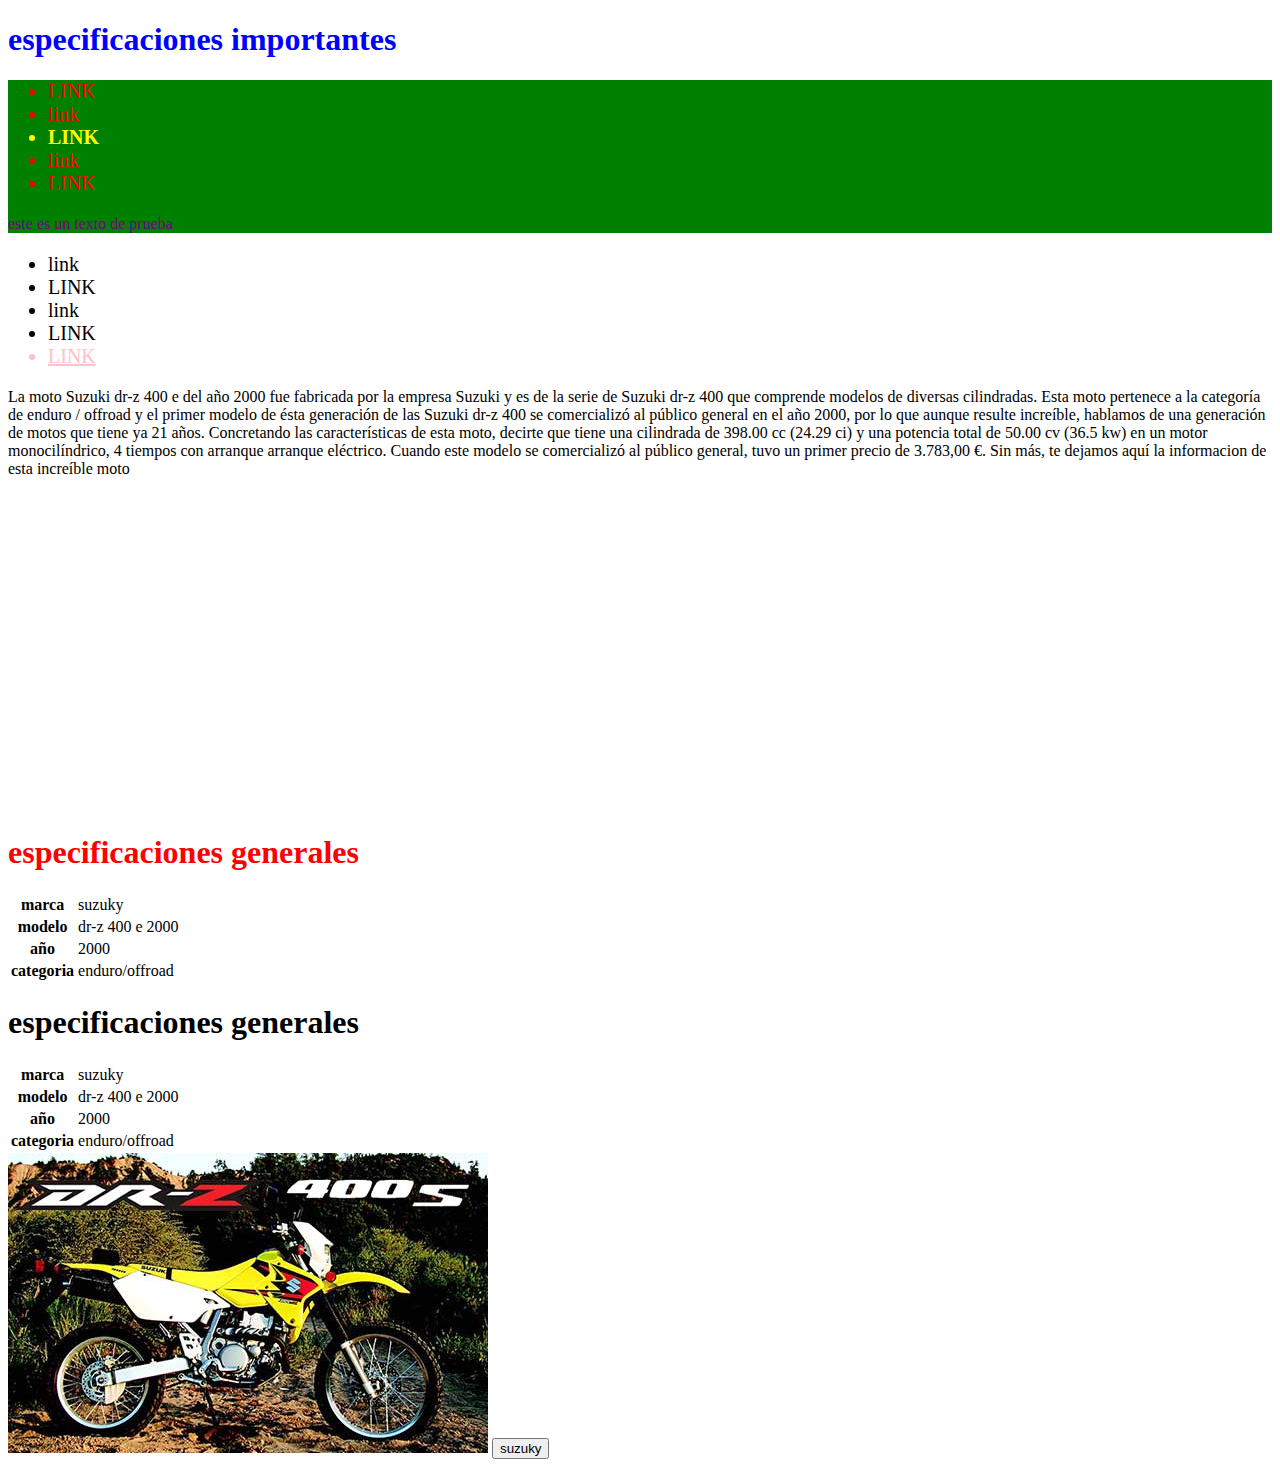
<file: index.html>
<!DOCTYPE html>
<html>

<head>
    <meta charset="utf-8" />
    <title>prueba drz elementos</title>
    <style>
        .azul{
            color: #0000ff;
        }
        .rojisisisimo{color: #ff0000;}
        ul{font-size: 20px;}
        .verde{color:rgb(117, 0, 128); background-color: green;}
        .verde li{color: red;}
        .mayus{text-transform: uppercase;}
        .verde .especial{color: yellow; font-weight: bold;}
        #rosa{color:pink; text-decoration: underline;}

    </style>
</head>

<body>
    <header>
    <h1 class="azul">especificaciones importantes</h1>
     </header>
     <nav class="verde">
         <ul> 
            <li class="mayus">link</li>
            <li>link</li>
            <li class="mayus especial">link</li>
            <li>link</li>
            <li class="mayus">link</li>
         </ul> 
         <div>
             <div>
                 <div>
                    este es un texto de prueba
                 </div>
             </div>
         </div>
     </nav>
     <nav>
         <ul>
            <li>link</li>
            <li class="mayus">link</li>
            <li>link</li>
            <li class="mayus">link</li>
            <li class="mayus" id="rosa">link</li>
         </ul> 
     </nav>
        <p>La moto Suzuki dr-z 400 e del año 2000 fue fabricada por la empresa Suzuki y es de la serie de Suzuki dr-z
            400
            que comprende modelos de diversas cilindradas.

            Esta moto pertenece a la categoría de enduro / offroad y el primer modelo de ésta generación de las Suzuki
            dr-z
            400 se comercializó al público general en el año 2000, por lo que aunque resulte increíble, hablamos de una
            generación de motos que tiene ya 21 años.

            Concretando las características de esta moto, decirte que tiene una cilindrada de 398.00 cc (24.29 ci) y una
            potencia total de 50.00 cv (36.5 kw) en un motor monocilíndrico, 4 tiempos con arranque arranque eléctrico.

            Cuando este modelo se comercializó al público general, tuvo un primer precio de 3.783,00 €.

            Sin más, te dejamos aquí la informacion de esta increíble moto </p>
  
    
    <iframe width="560" height="315" src="https://www.youtube.com/embed/tCN07qYrRV8" title="YouTube video player"
        frameborder="0" allow="accelerometer; autoplay; clipboard-write; encrypted-media; gyroscope; picture-in-picture"
        allowfullscreen></iframe>

    <h1 class="rojisisisimo">especificaciones generales</h1>
    <table>

        <tr>
            <th>marca</th>
            <td>suzuky</td>
        </tr>
        <tr>
            <th>modelo</th>
            <td>dr-z 400 e 2000</td>
        </tr>
        <tr>
            <th>año</th>
            <td>2000</td>
        </tr>
        <tr>
            <th>categoria</th>
            <td>enduro/offroad</td>
        </tr>
 </table>
    <h1>especificaciones generales</h1>
    <table>

        <tr>
            <th>marca</th>
            <td>suzuky</td>
        </tr>
        <tr>
            <th>modelo</th>
            <td>dr-z 400 e 2000</td>
        </tr>
        <tr>
            <th>año</th>
            <td>2000</td>
        </tr>
        <tr>
            <th>categoria</th>
            <td>enduro/offroad</td>
        </tr>
 </table>
    <img src="IntroImage.jpg" alt="drz 400e">
    <input type="button" value="suzuky" onclick="msg">
</body>

</html>
</file>
